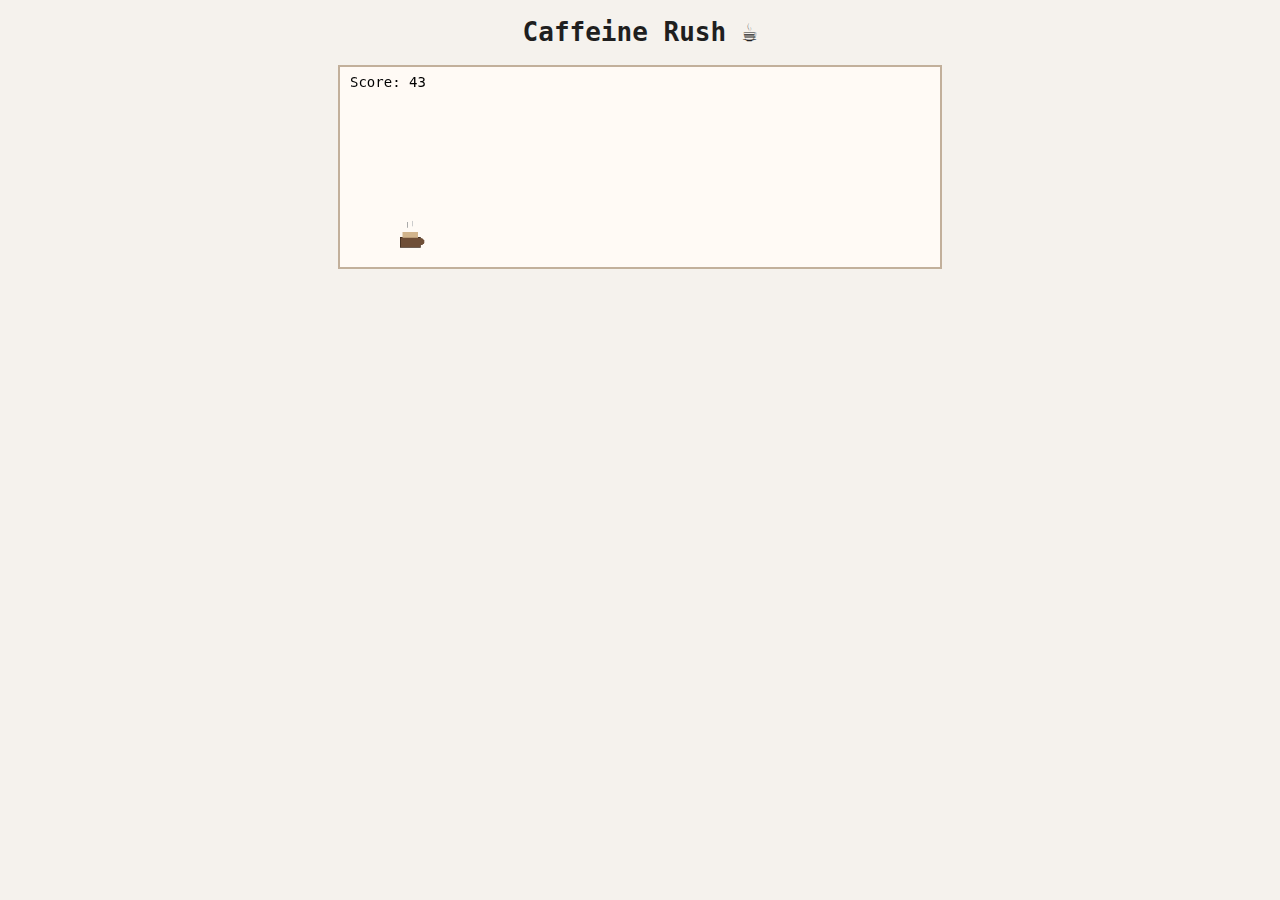
<file: docs/index.html>
<!DOCTYPE html>
<html>
<head>
  <title>Caffeine Rush ☕</title>
  <link rel="stylesheet" href="style.css">
</head>
<body>
  <h1>Caffeine Rush ☕</h1>
  <canvas id="gameCanvas" width="600" height="200"></canvas>
  <script src="game.js"></script>
</body>
</html>
</file>
<file: docs/style.css>
body {
  font-family: monospace;
  text-align: center;
  background-color: #f5f2ed;
  color: #1f1f1f;
}

canvas {
  border: 2px solid #c2b09b;
  background-color: #fffaf5;
}
</file>
